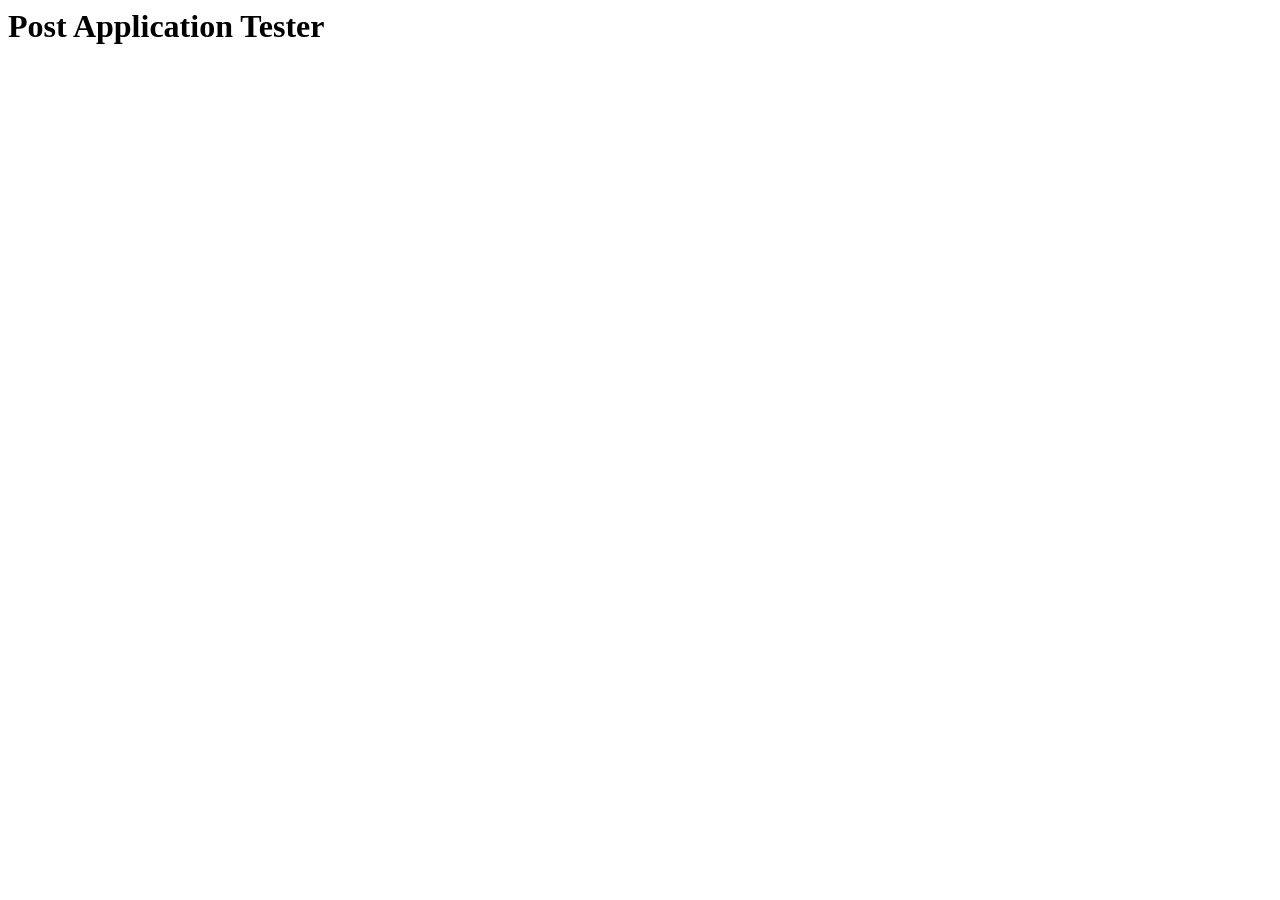
<file: rest-websockets/test.html>
<html>
  <body>
    <h1>Post Application Tester</h1>
  </body>
  <script>
    fetch("http://localhost:5050/posts", {
      method: "GET", 
      headers: {
        "Content-Type": "application/json"
      }
    }).then(function(response) {
      return response.json()
    }).then(function(json) {
      console.log(json)
    });

    var ws = new WebSocket("ws://localhost:5050/ws");

    ws.onopen = function() {
      console.log("Connected to websocket");
    };
  </script>
</html>
</file>
